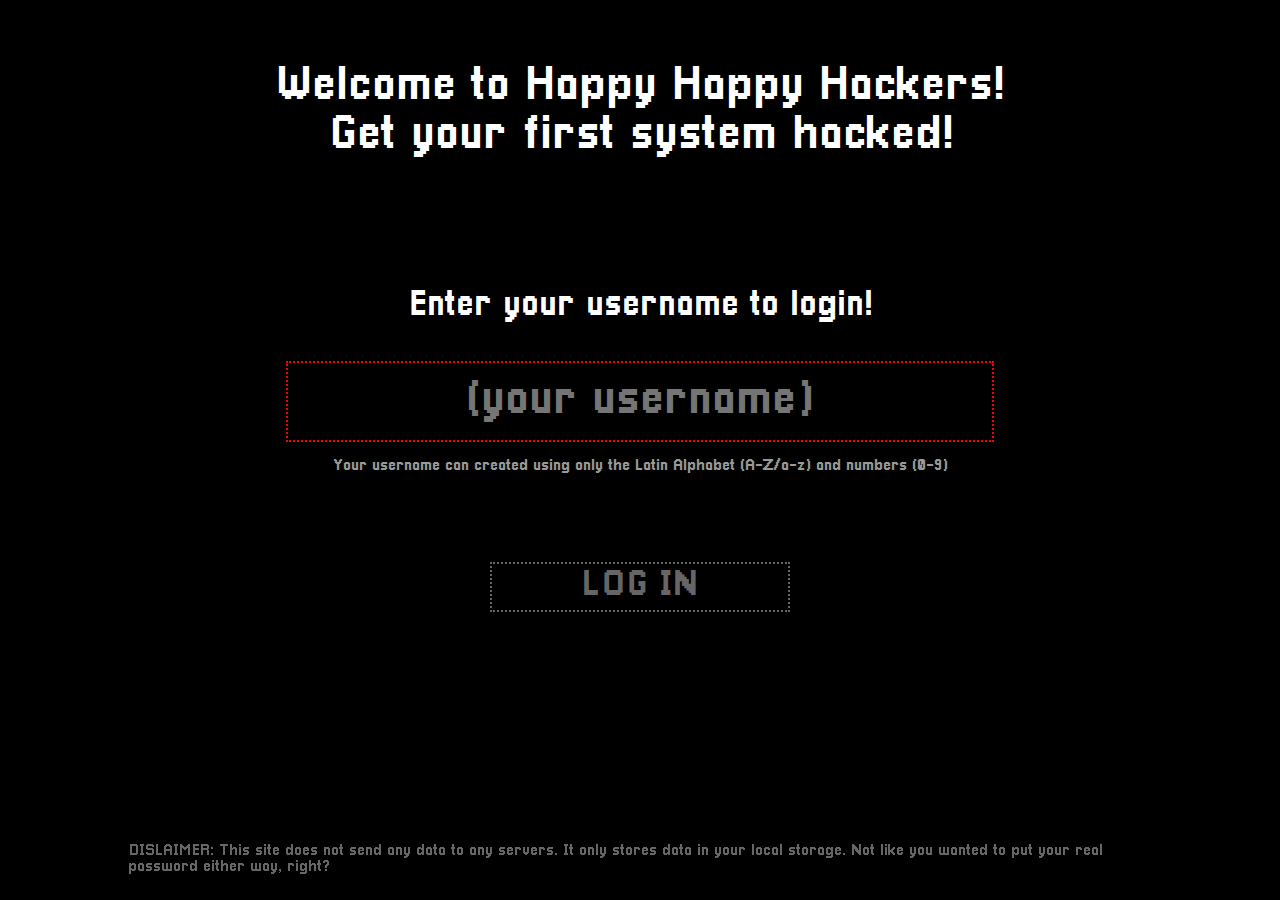
<file: index.html>
<!DOCTYPE html>
<html lang="en">
<head>

    <meta charset="UTF-8">
    <title>Login to Happy Happy Hackers</title>
    <link rel="stylesheet" href="./css/global.css">
    <link rel="stylesheet" href="./css/login.css">

    
</head>
<body>
    <p class="textLogin">Welcome to Happy Happy Hackers!<br>Get your first system hacked!</p>
    <p class="textLogin2">Enter your username to login!</p>
    <div class="loginInputBox">
        <input type="text" name="" class="loginInput" id="loginInput" maxlength="20" placeholder="(your username)">
        <p class="loginInputDisc" id="loginInputDisc">Your username can created using only the Latin Alphabet (A-Z/a-z) and numbers (0-9)</p>
    </div>
    <div class="loginButtonBox"><button class="loginButton cur-point" id="loginButton">LOG IN</button></div>
    <div class="loginDisc">DISLAIMER: This site does not send any data to any servers. It only stores data in your local storage. Not like you wanted to put your real password either way, right?</div>
</body>
<script rel="preload" src="./js/global.js"></script>
<script src="./js/script.js"></script>
<script src="./js/login.js"></script>
<script>
    localStorage.setItem("currView", "login");
    document.onkeyup = function (e) {
    if (e.keyCode == 13) {
        login();
    }}
    document.getElementById('loginButton').addEventListener("click", function() {
        login()
    })
    document.getElementById('loginInput').onkeyup = function (e) {
        if (e.keyCode == 13) {
            login();
        }
        else {
            terminaltypeSFX();
        }
        checkName(event)
    }
</script>
</html>
</file>
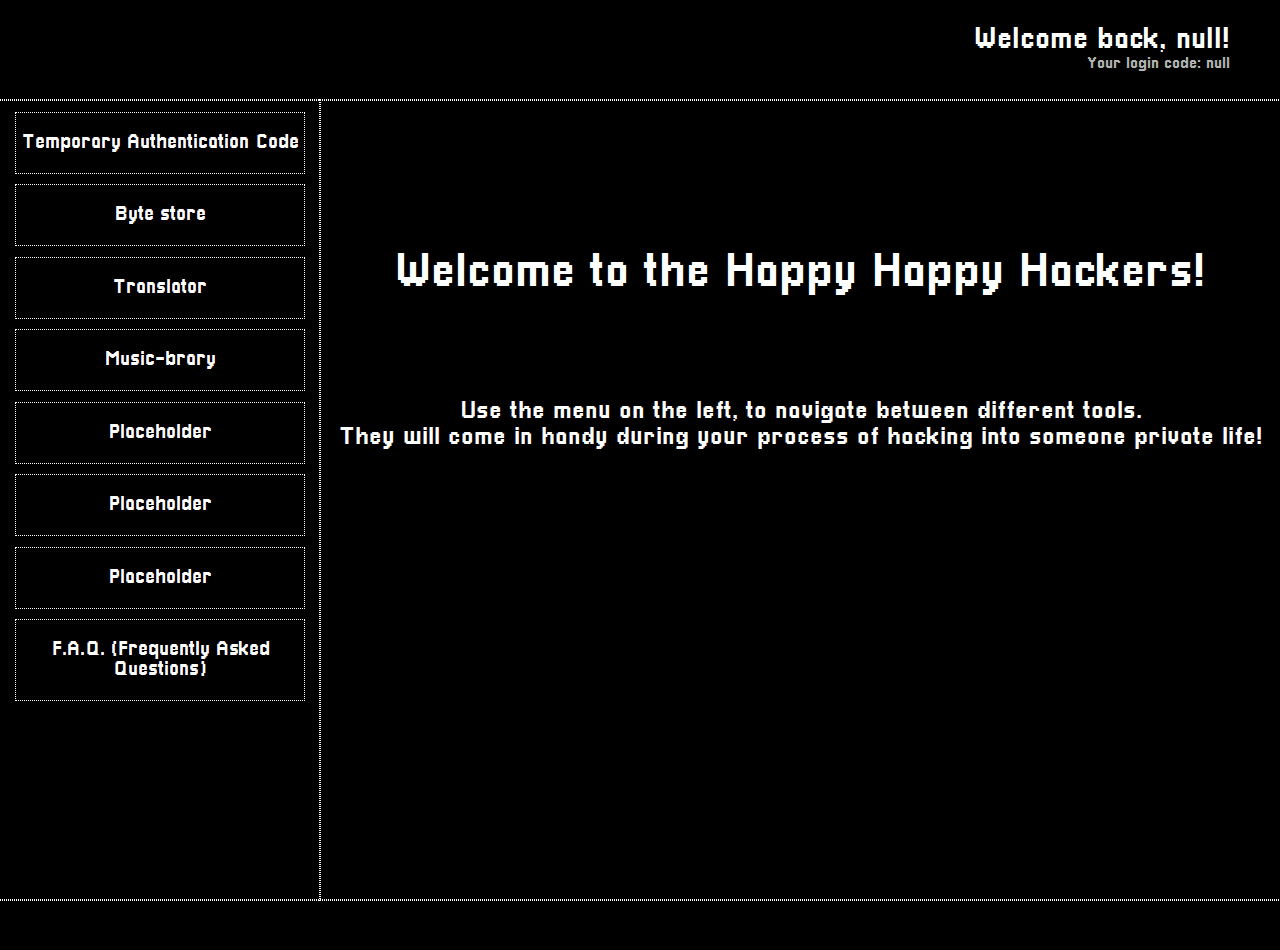
<file: home.html>
<!DOCTYPE html>
<html lang="en">
<head>
    <meta charset="UTF-8">
    <title>Happy Happy Hackers</title>
    <link rel="stylesheet" href="./css/global.css">
    <link rel="stylesheet" href="./css/main.css">
    <style id="pagecss"></style>

    
</head>
<body>
    <div class="mainTop">
        <div class="mainTopWelcome" id="mainTopWelcome"><span id="mainTopWelcome1"></span><br><span id="mainTopWelcome2"></span></div>
    </div>
    <div class="mainLeft">
        <!---->
    </div>
    <div class="mainRight">
        <div class="loadpage">
            <!---->
                <div class="welcomeText">Welcome to the Happy Happy Hackers!</div>
                <div class="welcomeText2">Use the menu on the left, to navigate between different tools.<br>They will come in handy during your process of hacking into someone private life!</div>
            <!---->
        </div>
    </div>
    <div class="mainBottom">

    </div>
</body>
<script src="./js/global.js"></script>
<script src="./js/home.js"></script>
<script src="./js/login.js"></script>
<script>afterLoad();localStorage.setItem("currView", "home");</script>
</html>
</file>
<file: css/global.css>
@font-face {
    font-family: 'pixellarimedium';
    src: url('../font/main/pixellari-webfont.woff2') format('woff2'),
         url('../font/main/pixellari-webfont.woff') format('woff');
    font-weight: normal;
    font-style: normal;

}

*, html, body {
    font-family: 'pixellarimedium';
    color: white;
    image-rendering: pixelated;
    /*user-select: none;*/
    cursor:url("../assets/CursorArrow3.png"), auto!important;
}
body {
    background-color: black;
}
::-webkit-scrollbar
{
    /* display: none;*/
    width: 8px;
    background-color: transparent;
    cursor:url("../assets/CursorArrow3.png"), auto!important;
}
::-webkit-scrollbar-thumb
{
    background-color: #2c2c2c;
    border-radius: 12px;
    cursor:url("../assets/CursorArrow3.png"), auto!important;
}
.cur-point, .cur-point>*, *.cur-point {
    cursor:url("../assets/CursorHand.png"), auto!important;
}
</file>
<file: css/login.css>
body {
    background-color: black;
}

.textLogin, .textLogin2 {
    text-align: center;
    margin-top: 5%;
    font-size: 48px;
}

.textLogin2 {
    font-size: 36px;
    margin-top: 10%;
}

.loginInputBox {
    text-align: center;
    color: black;
    height: 75px;
}

.loginInput {
    width: 700px;
    height: 75px;
    font-size: 48px;
    text-align: center;
    color: white;
    border: 2px dotted white;
    background: none;
}

.loginButtonBox {
    margin-top: 10%;
    text-align: center;
}

.loginButton {
    width: 300px;
    height: 50px;
    font-size: 36px;
    border: 2px dotted white;
    background: none;
}

.loginButtonActive {
    color: white;
}

.loginButtonActive:hover {
    background-color: white;
    color: black;
}

.loginInputDisc {
    opacity: 0.6;
}

.loginDisc {
    position: fixed;
    left: 10%;
    right: 10%;
    bottom: 25px;
    opacity: 0.4;
}
</file>
<file: css/main.css>
:root {
    --ch: calc(100vh - 100px)
}

body {
    margin: 0;
    overflow: hidden;
}

.mainTop {
    height: 100px;
    outline: 1px dotted white;
    padding: auto;
}

.mainLeft {
    width: 25%;
    float: left;
    height: calc(var(--ch) - 20px);
    outline: 1px dotted white;
    overflow-y: scroll;
    padding: 0 0 20px 0;
}

.mainRight {
    width: 75%;
    float: left;
    height: var(--ch);
    outline: 1px dotted white;
    overflow: hidden;
    position: relative;
}

.loadpage {
    position: absolute;
    top: 0;
    left: 0;
    overflow-y: scroll;
    width: 100%;
    height: calc(100% - 20px);
}

.mainBottom {
    height: 50px;
    clear: both;
    outline: 1px dotted white;
}

.mainTopWelcome {
    text-align: right;
    margin-right: 50px;
    padding-top: 25px;
}

#mainTopWelcome1 {
    font-size: 30px;
}

#mainTopWelcome2 {
    opacity: 0.7;
}

.mainLeftBox {
    font-size: 20px;
    width: 90%;
    padding-top: 20px;
    padding-bottom: 20px;
    margin-left: 5%;
    margin-top: 12.5px;
    background: none;
    outline: 1px dotted white;
    text-align: center;
    transition: .4s;
}

.mainLeftBox:hover {
    background-color: white;
    color: black;
}

.welcomeText {
    text-align: center;
    margin-top: 150px;
    font-size: 48px;
}

.welcomeText2 {
    margin-top: 100px;
    font-size: 25px;
    text-align: center;
}
</file>
